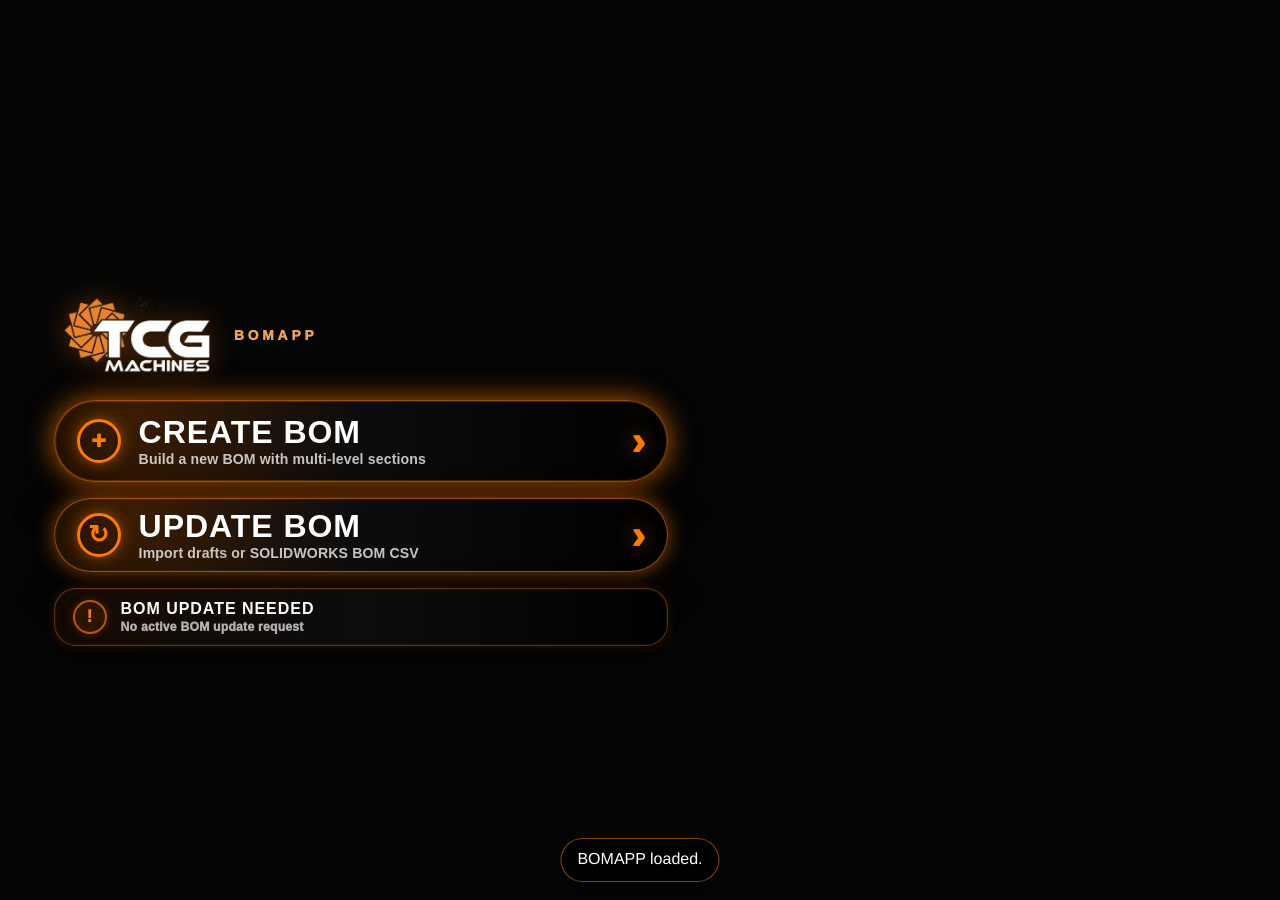
<file: index.html>
<!doctype html>
<html lang="en">
<head>
<meta charset="utf-8">
<meta name="viewport" content="width=device-width, initial-scale=1, viewport-fit=cover">
<meta name="theme-color" content="#050505">
<meta name="apple-mobile-web-app-capable" content="yes">
<meta name="apple-mobile-web-app-title" content="BOMAPP">
<link rel="manifest" href="manifest.json">
<link rel="icon" href="bomapp-icon.png">
<link rel="apple-touch-icon" href="apple-touch-icon.png">
<title>TCG BOM Bitchslap APP</title>
<meta name="description" content="TCG Machines BOM builder for MRPeasy, Odoo, SOLIDWORKS import, and internal app alerts.">

<style id="bomapp-inline-styles">
:root{
  --orange:#ff7a00;
  --orange2:#ffb15d;
  --line:rgba(255,122,0,.55);
  --panel:rgba(8,8,10,.76);
  --panel2:rgba(18,18,22,.86);
  --text:#fff;
  --muted:rgba(255,255,255,.72);
  --soft:rgba(255,255,255,.45);
  --green:#73d36a;
  --red:#ff5b5b;
  --purple:#a65cff;
  --steel:#6c7b8a;
  --shadow:0 20px 60px rgba(0,0,0,.52), inset 0 0 0 1px rgba(255,255,255,.04);
  --radius:24px;
}
*{box-sizing:border-box}
html{background:#050505;scroll-behavior:smooth}
body{
  margin:0;
  min-height:100svh;
  color:var(--text);
  font-family:Inter,ui-sans-serif,system-ui,-apple-system,BlinkMacSystemFont,"Segoe UI",Arial,sans-serif;
  background:#050505;
  overflow-x:hidden;
}
.bg-art{
  position:fixed;
  inset:0;
  z-index:-3;
  background:
    linear-gradient(180deg,rgba(0,0,0,.20),rgba(0,0,0,.82)),
    url("bomapp-bg-mobile.jpg") center top/cover no-repeat;
  opacity:.95;
  filter:saturate(1.1) contrast(1.05);
}
body::after{
  content:"";
  position:fixed;
  inset:0;
  z-index:-2;
  background:
    radial-gradient(circle at 30% 4%, rgba(255,122,0,.20), transparent 32%),
    linear-gradient(180deg,rgba(0,0,0,.20),rgba(0,0,0,.88) 78%);
}
a{color:inherit;text-decoration:none}
button,input,select,textarea{font:inherit}
button{
  border:0;
  min-height:46px;
  padding:10px 16px;
  border-radius:999px;
  background:linear-gradient(180deg,#ffca7a,#ff7a00 58%,#b34900);
  color:#080808;
  font-weight:950;
  letter-spacing:.02em;
  cursor:pointer;
  box-shadow:0 10px 20px rgba(0,0,0,.38),0 0 18px rgba(255,122,0,.32),inset 0 1px 0 rgba(255,255,255,.35);
  touch-action:manipulation;
}
button:active{transform:translateY(2px)}
button.ghost{background:rgba(0,0,0,.38);color:#fff;border:1px solid rgba(255,122,0,.45);box-shadow:none}
button.small{min-height:36px;padding:7px 12px;font-size:.82rem;box-shadow:none}
button.steel{background:linear-gradient(180deg,#9faebd,#5d6874);color:#fff}
button.green{background:linear-gradient(180deg,#b8f29e,#65d66c 65%,#39a142);color:#041009}
button.red{background:linear-gradient(180deg,#ff8b8b,#ff4d4d 65%,#ad1d1d);color:#fff}
button.purple{background:linear-gradient(180deg,#d7b5ff,#a65cff 65%,#6a25bf);color:#fff}
button.orange{background:linear-gradient(180deg,#ffd08e,#ff7a00 62%,#b34900);color:#080808}
.topbar{
  position:sticky;
  top:0;
  z-index:80;
  display:grid;
  grid-template-columns:auto 1fr auto;
  align-items:center;
  gap:12px;
  padding:calc(10px + env(safe-area-inset-top,0px)) clamp(12px,3vw,22px) 10px;
  border-bottom:1px solid rgba(255,122,0,.45);
  background:rgba(0,0,0,.82);
  backdrop-filter:blur(14px);
  box-shadow:0 12px 26px rgba(0,0,0,.38);
}
.return-link{min-height:38px;display:inline-flex;align-items:center;padding:0 12px;border-radius:999px;background:rgba(255,122,0,.12);border:1px solid rgba(255,122,0,.42);color:#ffb15d;font-weight:950;white-space:nowrap}
.brand-mini{display:flex;align-items:center;justify-content:center;gap:9px;min-width:0;font-weight:950;text-transform:uppercase;letter-spacing:.05em;color:#fff;text-align:center}
.brand-mini img{height:34px;width:auto;filter:drop-shadow(0 0 10px rgba(255,122,0,.32))}
.brand-mini span{white-space:nowrap;overflow:hidden;text-overflow:ellipsis}
.app-shell{width:min(1220px,100%);margin:0 auto;padding:clamp(14px,3vw,28px) clamp(14px,4vw,28px) calc(92px + env(safe-area-inset-bottom,0px))}
.page{display:none}.page.active{display:block}.muted{color:var(--muted)}
.eyebrow{margin:0 0 7px;color:#ffb15d;text-transform:uppercase;letter-spacing:.24em;font-size:.8rem;font-weight:950}
.hero-panel{display:grid;grid-template-columns:minmax(0,1.05fr) minmax(280px,.75fr);gap:18px;align-items:stretch;margin-bottom:18px}
.hero-copy,.hero-art-card,.panel,.bom-card,.section-card,.empty-state{
  background:linear-gradient(145deg,rgba(0,0,0,.70),rgba(18,18,24,.70));
  border:1px solid rgba(255,122,0,.42);
  border-radius:var(--radius);
  box-shadow:var(--shadow);
  backdrop-filter:blur(12px);
}
.hero-copy{padding:clamp(18px,4vw,34px)}
.hero-copy h1{margin:0;font-family:Impact,Haettenschweiler,"Arial Black",sans-serif;font-size:clamp(3.1rem,11vw,6.7rem);line-height:.83;letter-spacing:.035em;text-transform:uppercase;background:linear-gradient(180deg,#fff,#9a9a9a 55%,#fff);-webkit-background-clip:text;background-clip:text;color:transparent;filter:drop-shadow(0 8px 18px #000)}
.hero-copy h1 span{color:var(--orange);background:linear-gradient(180deg,#ffd08e,#ff7a00 55%,#c94d00);-webkit-background-clip:text;background-clip:text}
.hero-subtitle{font-size:clamp(1rem,2.2vw,1.22rem);color:var(--muted);max-width:760px;line-height:1.55}
.dashboard-actions{display:flex;flex-wrap:wrap;gap:12px;margin-top:18px}
.mega-btn{min-width:min(100%,240px);min-height:64px;font-size:1.12rem}
.hero-art-card{padding:12px;display:grid;place-items:center;overflow:hidden}
.hero-art-card img{width:100%;max-height:420px;object-fit:contain;border-radius:20px;filter:drop-shadow(0 0 20px rgba(255,122,0,.32))}
.status-row{display:flex;flex-wrap:wrap;gap:10px;margin-top:18px}
.status-pill{display:inline-flex;gap:5px;align-items:center;padding:8px 12px;border-radius:999px;background:rgba(0,0,0,.44);border:1px solid rgba(255,122,0,.28);color:#fff;font-weight:800}
.status-pill.warn{border-color:rgba(255,91,91,.55)}
.dashboard-grid{display:grid;grid-template-columns:repeat(3,minmax(0,1fr));gap:14px}
.panel{padding:18px}.panel h2{margin:0 0 10px;color:var(--orange);text-transform:uppercase;letter-spacing:.05em}.panel p,.panel li{color:var(--muted);line-height:1.5}
.page-title{display:flex;justify-content:space-between;gap:16px;align-items:flex-start;margin-bottom:16px}
.page-title h1{font-size:clamp(2rem,7vw,4rem);margin:0;text-transform:uppercase}
.page-title p{color:var(--muted);max-width:850px}
.field-grid{display:grid;grid-template-columns:repeat(4,minmax(0,1fr));gap:12px}
label{display:grid;gap:6px;color:#fff;font-weight:850;font-size:.85rem}
input,select,textarea{
  width:100%;
  border:0;
  border-radius:13px;
  padding:12px;
  background:rgba(0,0,0,.55);
  color:#fff;
  box-shadow:inset 0 0 0 1px rgba(255,255,255,.14);
  outline:none;
}
input:focus,select:focus,textarea:focus{box-shadow:inset 0 0 0 2px rgba(255,122,0,.78),0 0 18px rgba(255,122,0,.22)}
textarea{min-height:90px;resize:vertical}
.button-row{display:flex;flex-wrap:wrap;gap:10px;margin-top:14px}.hidden-file{display:none}
.workspace-toolbar{display:flex;flex-wrap:wrap;gap:10px;margin:16px 0}
.bom-workspace{display:grid;gap:16px}.empty-state{text-align:center;padding:36px}
.bom-card{overflow:hidden}
.bom-header{padding:18px;border-bottom:1px solid rgba(255,122,0,.28);display:grid;gap:12px;background:linear-gradient(90deg,rgba(255,122,0,.12),rgba(0,0,0,.20))}
.bom-title-row{display:flex;align-items:center;justify-content:space-between;gap:12px}
.bom-title-row h2{margin:0;color:#fff}
.bom-type-pill{display:inline-flex;padding:6px 10px;border-radius:999px;background:rgba(255,122,0,.14);color:#ffb15d;font-weight:950}
.bom-fields{display:grid;grid-template-columns:repeat(5,minmax(0,1fr));gap:10px}
.bom-body{padding:16px;display:grid;gap:14px}
.section-card{padding:14px;background:rgba(0,0,0,.42)}
.section-head{display:flex;align-items:center;justify-content:space-between;gap:10px;margin-bottom:12px}
.section-head-left{display:flex;flex-wrap:wrap;align-items:center;gap:8px}
.section-title-input{min-width:220px;font-weight:900}
.section-category-select{width:180px}
.part-table{display:grid;gap:8px}
.part-row{display:grid;grid-template-columns:1fr 1.4fr .45fr .75fr 1fr 40px;gap:8px;align-items:end;background:rgba(0,0,0,.30);padding:9px;border-radius:14px}
.part-row label{font-size:.68rem;text-transform:uppercase;letter-spacing:.08em;color:rgba(255,255,255,.62)}
.icon-remove{min-height:38px;width:38px;border-radius:50%;padding:0;background:rgba(255,255,255,.09);color:#fff;box-shadow:none}
.subsections{display:grid;gap:10px;margin-top:12px;padding-left:14px;border-left:2px solid rgba(255,122,0,.25)}
.validation-list{margin:0;padding-left:20px}.validation-list li{margin:6px 0}
.draft-list,.alert-list,.inventory-results{display:grid;gap:10px;max-height:520px;overflow:auto}
.draft-card,.alert-card,.inventory-card{padding:12px;border-radius:16px;background:rgba(0,0,0,.38);border:1px solid rgba(255,255,255,.10)}
.alert-card.urgent{border-color:rgba(255,91,91,.75);box-shadow:0 0 16px rgba(255,91,91,.18)}
.alert-card.required{border-color:rgba(255,122,0,.75)}
.tiny-note{font-size:.82rem;color:rgba(255,255,255,.62)}
.toast{position:fixed;left:50%;bottom:18px;transform:translateX(-50%) translateY(12px);opacity:0;pointer-events:none;z-index:999;padding:12px 16px;border-radius:999px;background:rgba(0,0,0,.90);border:1px solid rgba(255,122,0,.54);color:#fff;box-shadow:0 12px 30px rgba(0,0,0,.50);transition:.22s}
.toast.show{opacity:1;transform:translateX(-50%) translateY(0)}
@media(max-width:980px){.hero-panel,.dashboard-grid{grid-template-columns:1fr}.field-grid,.bom-fields{grid-template-columns:1fr 1fr}.part-row{grid-template-columns:1fr 1fr .6fr}.part-row label:nth-child(4),.part-row label:nth-child(5){grid-column:span 1}.icon-remove{justify-self:end}}
@media(max-width:620px){.topbar{grid-template-columns:1fr auto}.return-link{display:none}.brand-mini{justify-content:flex-start}.brand-mini span{font-size:.75rem}.field-grid,.bom-fields,.part-row{grid-template-columns:1fr}.page-title{display:grid}.mega-btn{width:100%}.workspace-toolbar button{width:100%}.section-head{display:grid}.section-category-select,.section-title-input{width:100%;min-width:0}.hero-copy h1{font-size:3.25rem}.app-shell{padding-left:12px;padding-right:12px}}
@media(orientation:landscape) and (max-height:560px){.bg-art{background-image:linear-gradient(180deg,rgba(0,0,0,.30),rgba(0,0,0,.88)),url("bomapp-bg-desktop.jpg")}.hero-panel{grid-template-columns:1.2fr .8fr}.hero-copy h1{font-size:3rem}.hero-art-card img{max-height:260px}.dashboard-grid{grid-template-columns:repeat(3,1fr)}}
@media print{.topbar,.workspace-toolbar,.button-row,.toast{display:none!important}body{background:#fff;color:#111}.bg-art,body::after{display:none}.panel,.bom-card,.section-card{box-shadow:none;border:1px solid #aaa;background:#fff;color:#111}input,select,textarea{background:#fff;color:#111;border:1px solid #aaa}}

/* v02 responsive dashboard polish: use the app thumbnail as the background art */
.bg-art{
  opacity:1!important;
  filter:none!important;
  background:#050505!important;
}
.bg-art::before{
  content:"";
  position:absolute;
  inset:0;
  background:url("bomapp-thumbnail.png") center calc(74px + env(safe-area-inset-top,0px)) / min(86vw, 720px) auto no-repeat;
  opacity:.48;
  filter:saturate(1.12) contrast(1.08) drop-shadow(0 0 30px rgba(255,122,0,.28));
}
.bg-art::after{
  content:"";
  position:absolute;
  inset:0;
  background:
    radial-gradient(circle at 50% 26%, rgba(255,122,0,.16), transparent 40%),
    linear-gradient(to bottom, rgba(0,0,0,.10), rgba(0,0,0,.48) 42%, rgba(0,0,0,.92) 100%);
}
body::after{
  background:
    radial-gradient(circle at 50% 5%, rgba(255,122,0,.14), transparent 38%),
    linear-gradient(180deg,rgba(0,0,0,.14),rgba(0,0,0,.86) 82%)!important;
}

/* Dashboard now uses the thumbnail as background, so avoid duplicate large art card */
#page-dashboard .hero-panel{
  min-height:calc(100svh - 112px);
  display:flex;
  align-items:center;
  justify-content:flex-start;
  margin-bottom:18px;
}
#page-dashboard .hero-copy{
  width:min(760px, 100%);
  background:linear-gradient(145deg,rgba(0,0,0,.72),rgba(18,18,24,.62));
}
#page-dashboard .hero-art-card{
  display:none!important;
}
#page-dashboard .dashboard-grid{
  margin-top:18px;
}
.hero-copy,.panel,.bom-card,.section-card,.empty-state{
  -webkit-backdrop-filter:blur(12px);
  backdrop-filter:blur(12px);
}
.dashboard-actions .mega-btn{
  min-width:min(100%,260px);
}
button,.mega-btn,.panel,.bom-card,.section-card,.hero-copy{
  transition:transform .18s ease, box-shadow .18s ease, filter .18s ease;
}
button:hover{filter:brightness(1.05)}
button:active{transform:translateY(1px) scale(.99)}

/* Desktop / large landscape: thumbnail sits to the right, controls sit left */
@media (min-width:980px) and (orientation:landscape){
  .bg-art::before{
    background-size:min(44vw, 680px) auto;
    background-position:right 5vw center;
    opacity:.58;
  }
  .bg-art::after{
    background:
      linear-gradient(to right, rgba(0,0,0,.08) 0%, rgba(0,0,0,.20) 38%, rgba(0,0,0,.74) 75%, rgba(0,0,0,.90) 100%),
      linear-gradient(to bottom, rgba(0,0,0,.10), rgba(0,0,0,.84));
  }
  #page-dashboard .hero-copy{
    max-width:690px;
  }
  #page-dashboard .hero-panel{
    justify-content:flex-start;
    align-items:center;
    padding-right:44vw;
  }
}

/* Tablets: centered art, centered controls */
@media (min-width:621px) and (max-width:979px){
  .bg-art::before{
    background-size:min(72vw, 680px) auto;
    background-position:center calc(80px + env(safe-area-inset-top,0px));
    opacity:.45;
  }
  #page-dashboard .hero-panel{
    min-height:auto;
    padding-top:min(54vw, 500px);
    align-items:flex-start;
  }
  #page-dashboard .hero-copy{
    margin:0 auto;
  }
}

/* Phones portrait: thumbnail top, controls directly below it */
@media (max-width:620px) and (orientation:portrait){
  .bg-art::before{
    background-size:min(94vw, 520px) auto;
    background-position:center calc(66px + env(safe-area-inset-top,0px));
    opacity:.52;
  }
  #page-dashboard .hero-panel{
    min-height:auto;
    padding-top:min(96vw, 520px);
    align-items:flex-start;
  }
  #page-dashboard .hero-copy{
    width:100%;
    padding:16px;
    border-radius:20px;
  }
  #page-dashboard .hero-copy h1{
    font-size:clamp(2.45rem, 15vw, 3.35rem);
  }
  #page-dashboard .hero-subtitle{
    font-size:.95rem;
  }
  #page-dashboard .status-row{
    display:grid;
    grid-template-columns:1fr;
  }
}

/* Phones/tablets landscape: thumbnail right, dashboard left, no weird cropping */
@media (orientation:landscape) and (max-height:620px){
  .app-shell{
    padding-top:10px;
  }
  .bg-art::before{
    background-size:auto min(88svh, 620px);
    background-position:right 3vw center;
    opacity:.62;
  }
  .bg-art::after{
    background:
      linear-gradient(to right, rgba(0,0,0,.10), rgba(0,0,0,.38) 46%, rgba(0,0,0,.78) 100%),
      linear-gradient(to bottom, rgba(0,0,0,.12), rgba(0,0,0,.82));
  }
  #page-dashboard .hero-panel{
    min-height:calc(100svh - 76px);
    padding-top:0;
    padding-right:44vw;
    justify-content:flex-start;
    align-items:center;
    margin-bottom:10px;
  }
  #page-dashboard .hero-copy{
    max-width:min(56vw, 620px);
    padding:14px;
    border-radius:18px;
  }
  #page-dashboard .hero-copy h1{
    font-size:clamp(2.2rem, 6vw, 3.2rem);
  }
  #page-dashboard .hero-subtitle{
    font-size:.86rem;
    line-height:1.35;
  }
  #page-dashboard .dashboard-actions{
    margin-top:10px;
  }
  #page-dashboard .mega-btn{
    min-height:48px;
    min-width:200px;
  }
  #page-dashboard .status-row{
    margin-top:10px;
  }
  #page-dashboard .dashboard-grid{
    grid-template-columns:repeat(3,minmax(0,1fr));
    gap:10px;
  }
  #page-dashboard .panel{
    padding:12px;
  }
  #page-dashboard .panel p,
  #page-dashboard .panel li{
    font-size:.82rem;
  }
}

/* Very narrow / weird aspect ratios */
@media (max-width:380px){
  .brand-mini span{font-size:.68rem}
  #page-dashboard .hero-copy h1{font-size:2.35rem}
  .dashboard-actions .mega-btn{min-height:56px}
}
@media (min-aspect-ratio: 2/1){
  .bg-art::before{
    background-size:auto 82svh;
    background-position:right 4vw center;
  }
  #page-dashboard .hero-panel{
    padding-right:42vw;
  }
}
@media (prefers-reduced-motion:reduce){
  *{animation:none!important;transition:none!important;scroll-behavior:auto!important}
}

/* v03 SOP WIZARD-style dashboard rebrand */
body.dashboard-mode{
  height:100svh;
  min-height:100svh;
  overflow:hidden;
  background:#050505;
}
body.dashboard-mode .topbar{
  display:none;
}
body.dashboard-mode .app-shell{
  width:100%;
  max-width:none;
  min-height:100svh;
  padding:0;
}
body.dashboard-mode .page.active{
  min-height:100svh;
}
body.dashboard-mode .bg-art{
  background:#000!important;
  opacity:1!important;
}
body.dashboard-mode .bg-art::before{
  content:"";
  position:absolute;
  inset:0;
  background:url("bomapp-thumbnail.png") center 10% / min(92vw, 840px) auto no-repeat;
  opacity:.86;
  filter:saturate(1.10) contrast(1.06) drop-shadow(0 0 34px rgba(255,122,0,.30));
}
body.dashboard-mode .bg-art::after{
  content:"";
  position:absolute;
  inset:0;
  background:
    radial-gradient(circle at 50% 30%, rgba(0,0,0,0) 0 32%, rgba(0,0,0,.30) 62%, rgba(0,0,0,.78) 100%),
    linear-gradient(to bottom, rgba(0,0,0,.24), rgba(0,0,0,.08) 36%, rgba(0,0,0,.50) 67%, rgba(0,0,0,.93));
}
body.dashboard-mode::after{
  display:none;
}

/* Dashboard stage */
body.dashboard-mode #page-dashboard{
  height:100svh;
  max-height:100svh;
  overflow:hidden;
  display:grid;
  grid-template-rows:1fr;
}
body.dashboard-mode #page-dashboard .hero-panel{
  height:100svh;
  min-height:100svh;
  margin:0;
  padding:
    calc(18px + env(safe-area-inset-top,0px))
    max(18px, env(safe-area-inset-right,0px))
    calc(28px + env(safe-area-inset-bottom,0px))
    max(18px, env(safe-area-inset-left,0px));
  display:flex;
  justify-content:center;
  align-items:flex-end;
}
body.dashboard-mode #page-dashboard .hero-copy{
  width:min(92vw, 720px);
  padding:0;
  background:transparent;
  border:0;
  box-shadow:none;
  backdrop-filter:none;
  text-align:center;
}
.dashboard-brand-lockup{
  display:grid;
  justify-items:center;
  text-align:center;
  gap:5px;
  margin-bottom:clamp(12px,2svh,18px);
  text-shadow:0 5px 20px rgba(0,0,0,.9);
}
.dashboard-brand-lockup img{
  width:clamp(84px,18vw,142px);
  height:auto;
  filter:drop-shadow(0 0 14px rgba(255,122,0,.34));
}
.dashboard-brand-lockup .eyebrow{
  margin:0;
  color:var(--orange2);
  letter-spacing:.34em;
  font-weight:950;
}
body.dashboard-mode .dashboard-brand-lockup h1{
  margin:0;
  font-family:Impact,Haettenschweiler,"Arial Black",sans-serif;
  line-height:.82;
  letter-spacing:.045em;
  text-transform:uppercase;
  font-size:clamp(2.65rem,10vw,5.65rem);
  background:linear-gradient(180deg,#fff 6%,#e6e6e6 42%,#8d8d8d 63%,#fff 94%);
  -webkit-background-clip:text;
  background-clip:text;
  color:transparent;
  filter:drop-shadow(0 8px 22px rgba(0,0,0,.92));
}
body.dashboard-mode .dashboard-brand-lockup h1 span{
  background:linear-gradient(180deg,#ffd39a 0%,#ff7a00 48%,#b44700 82%,#ffb15d 100%);
  -webkit-background-clip:text;
  background-clip:text;
  color:transparent;
}
.dashboard-subtitle{
  margin:2px 0 0;
  color:var(--orange);
  font-weight:950;
  letter-spacing:.38em;
  text-transform:uppercase;
  font-size:clamp(.70rem,2vw,1.05rem);
}
.kaizen-line{
  margin:4px 0 0;
  color:#ffb15d;
  font-family:"Bradley Hand","Segoe Script","Brush Script MT",cursive;
  font-style:italic;
  font-size:clamp(1rem,3vw,1.42rem);
  text-shadow:0 0 16px rgba(255,122,0,.35),0 3px 12px #000;
}
body.dashboard-mode #page-dashboard .hero-subtitle{
  display:none;
}
body.dashboard-mode #page-dashboard .dashboard-actions{
  width:min(92vw, 720px);
  margin:0 auto;
  display:grid;
  gap:12px;
}
body.dashboard-mode #page-dashboard .mega-btn{
  width:100%;
  min-height:clamp(62px,8.4svh,84px);
  border-radius:999px;
  display:flex;
  align-items:center;
  justify-content:center;
  font-size:clamp(1.25rem,4.4vw,2.05rem);
  text-transform:none;
  color:#fff;
  text-shadow:0 4px 18px #000;
  background:
    radial-gradient(circle at 14% 20%, rgba(255,122,0,.28), transparent 44%),
    linear-gradient(90deg, rgba(0,0,0,.76), rgba(16,16,18,.92), rgba(0,0,0,.76));
  box-shadow:
    0 0 22px rgba(255,122,0,.68),
    0 16px 42px rgba(0,0,0,.66),
    inset 0 0 0 1px rgba(255,122,0,.48),
    inset 0 0 28px rgba(255,122,0,.16);
  border:1px solid rgba(255,122,0,.40);
}
body.dashboard-mode #page-dashboard .mega-btn::before{
  display:inline-grid;
  place-items:center;
  margin-right:14px;
  width:clamp(34px,6.2vw,52px);
  height:clamp(34px,6.2vw,52px);
  border-radius:50%;
  border:3px solid var(--orange);
  color:var(--orange);
  font-size:.95em;
  line-height:1;
  box-shadow:0 0 16px rgba(255,122,0,.55);
}
body.dashboard-mode #page-dashboard .mega-btn.orange::before{
  content:"+";
}
body.dashboard-mode #page-dashboard .mega-btn.steel::before{
  content:"↻";
}
body.dashboard-mode #page-dashboard .mega-btn:hover{
  transform:translateY(-2px);
  filter:brightness(1.08);
}
body.dashboard-mode #page-dashboard .status-row{
  width:min(92vw,720px);
  margin:14px auto 0;
  display:grid;
  grid-template-columns:repeat(3,minmax(0,1fr));
  gap:8px;
}
body.dashboard-mode #page-dashboard .status-pill{
  justify-content:center;
  min-height:34px;
  font-size:.78rem;
  background:rgba(0,0,0,.46);
  border-color:rgba(255,122,0,.34);
}
body.dashboard-mode #page-dashboard .dashboard-grid{
  display:none;
}

/* Dashboard portrait placement: keep the character art visible and buttons in the lower sweet spot */
@media (orientation:portrait){
  body.dashboard-mode .bg-art::before{
    background-size:min(104vw, 720px) auto;
    background-position:center calc(12px + env(safe-area-inset-top,0px));
  }
  body.dashboard-mode #page-dashboard .hero-panel{
    align-items:flex-end;
    padding-bottom:calc(24px + env(safe-area-inset-bottom,0px));
  }
  body.dashboard-mode #page-dashboard .hero-copy{
    transform:translateY(0);
  }
}
@media (orientation:portrait) and (max-height:760px){
  .dashboard-brand-lockup img{
    width:78px;
  }
  body.dashboard-mode .dashboard-brand-lockup h1{
    font-size:2.55rem;
  }
  .dashboard-subtitle{font-size:.62rem}
  .kaizen-line{font-size:.92rem}
  body.dashboard-mode #page-dashboard .dashboard-actions{gap:9px}
  body.dashboard-mode #page-dashboard .mega-btn{
    min-height:56px;
    font-size:1.18rem;
  }
  body.dashboard-mode #page-dashboard .status-row{
    display:none;
  }
}
@media (orientation:portrait) and (min-height:880px){
  body.dashboard-mode .bg-art::before{
    background-size:min(104vw, 790px) auto;
    background-position:center calc(18px + env(safe-area-inset-top,0px));
  }
  body.dashboard-mode #page-dashboard .hero-panel{
    padding-bottom:calc(42px + env(safe-area-inset-bottom,0px));
  }
}

/* Landscape: SOP Wizard style split view, art left, controls right */
@media (orientation:landscape){
  body.dashboard-mode .bg-art::before{
    background-size:auto min(94svh, 760px);
    background-position:left 4vw center;
    opacity:.86;
  }
  body.dashboard-mode .bg-art::after{
    background:
      linear-gradient(to right, rgba(0,0,0,.04) 0%, rgba(0,0,0,.08) 38%, rgba(0,0,0,.54) 62%, rgba(0,0,0,.92) 100%),
      linear-gradient(to bottom, rgba(0,0,0,.08), rgba(0,0,0,.78));
  }
  body.dashboard-mode #page-dashboard .hero-panel{
    align-items:center;
    justify-content:flex-end;
    padding:
      max(10px, env(safe-area-inset-top,0px))
      max(20px, env(safe-area-inset-right,0px))
      max(10px, env(safe-area-inset-bottom,0px))
      max(20px, env(safe-area-inset-left,0px));
  }
  body.dashboard-mode #page-dashboard .hero-copy{
    width:min(48vw, 610px);
  }
  .dashboard-brand-lockup{
    margin-bottom:10px;
  }
  .dashboard-brand-lockup img{
    width:clamp(64px,9vw,100px);
  }
  body.dashboard-mode .dashboard-brand-lockup h1{
    font-size:clamp(2.2rem,5.2vw,4.2rem);
  }
  .dashboard-subtitle{font-size:clamp(.58rem,1.2vw,.86rem)}
  .kaizen-line{font-size:clamp(.86rem,2vw,1.18rem)}
  body.dashboard-mode #page-dashboard .mega-btn{
    min-height:clamp(50px,14svh,72px);
    font-size:clamp(1.02rem,2.6vw,1.55rem);
  }
  body.dashboard-mode #page-dashboard .status-row{
    grid-template-columns:1fr;
    gap:6px;
    margin-top:10px;
  }
}

/* Very short landscape phones */
@media (orientation:landscape) and (max-height:420px){
  body.dashboard-mode .bg-art::before{
    background-size:auto min(90svh, 520px);
    background-position:left 2vw center;
  }
  body.dashboard-mode #page-dashboard .hero-copy{
    width:min(50vw, 520px);
  }
  .dashboard-brand-lockup{
    gap:2px;
    margin-bottom:7px;
  }
  .dashboard-brand-lockup img{display:none}
  body.dashboard-mode .dashboard-brand-lockup h1{
    font-size:clamp(1.85rem,4.6vw,2.75rem);
  }
  .kaizen-line{display:none}
  body.dashboard-mode #page-dashboard .dashboard-actions{
    gap:7px;
  }
  body.dashboard-mode #page-dashboard .mega-btn{
    min-height:44px;
    font-size:.98rem;
  }
  body.dashboard-mode #page-dashboard .mega-btn::before{
    width:28px;
    height:28px;
    font-size:.85rem;
    border-width:2px;
  }
  body.dashboard-mode #page-dashboard .status-row{
    display:none;
  }
}

/* Make non-dashboard pages keep normal scrolling and clean responsive data-entry UX */
body:not(.dashboard-mode){
  overflow-x:hidden;
}
body:not(.dashboard-mode) .bg-art::before{
  background-size:min(52vw, 620px) auto;
  background-position:right 2vw top 86px;
  opacity:.18;
}
body:not(.dashboard-mode) .bg-art::after{
  background:linear-gradient(180deg,rgba(0,0,0,.38),rgba(0,0,0,.90));
}

/* v04 FONT STYLING ONLY — modern / cleaner / more premium */
body.font-v4{
  font-family:
    "SF Pro Display",
    "Aptos Display",
    "Inter",
    "Segoe UI Variable Display",
    "Segoe UI",
    Roboto,
    Arial,
    sans-serif;
  font-feature-settings:"kern" 1, "liga" 1;
  -webkit-font-smoothing:antialiased;
  text-rendering:geometricPrecision;
}

/* Replace the old chunky Impact look with a modern industrial display style */
body.font-v4 .dashboard-brand-lockup h1,
body.font-v4 .hero-copy h1,
body.font-v4 .page-title h1{
  font-family:
    "Arial Black",
    "Aptos Display",
    "SF Pro Display",
    "Segoe UI Variable Display",
    "Segoe UI",
    sans-serif!important;
  font-weight:950!important;
  letter-spacing:-0.045em!important;
  line-height:.86!important;
  text-transform:uppercase;
}

/* Dashboard title: sleeker, tighter, less goofy */
body.font-v4.dashboard-mode .dashboard-brand-lockup h1{
  font-size:clamp(2.35rem, 8.8vw, 5.2rem)!important;
  background:linear-gradient(180deg,#ffffff 0%,#d9d9d9 44%,#787878 62%,#ffffff 100%)!important;
  -webkit-background-clip:text!important;
  background-clip:text!important;
  color:transparent!important;
  filter:drop-shadow(0 8px 22px rgba(0,0,0,.92));
}
body.font-v4.dashboard-mode .dashboard-brand-lockup h1 span{
  font-weight:950!important;
  letter-spacing:-0.055em!important;
  background:linear-gradient(180deg,#ffd6a2 0%,#ff8a19 42%,#a83d00 76%,#ffb15d 100%)!important;
  -webkit-background-clip:text!important;
  background-clip:text!important;
  color:transparent!important;
}

/* Make supporting typography feel like the SOP Wizard / TEAMAPP family */
body.font-v4 .eyebrow,
body.font-v4 .dashboard-subtitle,
body.font-v4 .brand-mini span,
body.font-v4 .status-pill,
body.font-v4 label,
body.font-v4 .bom-type-pill{
  font-family:
    "SF Pro Text",
    "Aptos",
    "Inter",
    "Segoe UI",
    Arial,
    sans-serif!important;
  font-weight:900!important;
  letter-spacing:.16em!important;
}

body.font-v4 .dashboard-subtitle{
  letter-spacing:.42em!important;
  font-size:clamp(.62rem, 1.55vw, .95rem)!important;
}
body.font-v4 .eyebrow{
  letter-spacing:.28em!important;
}
body.font-v4 .kaizen-line{
  font-family:
    "SF Pro Display",
    "Aptos Display",
    "Inter",
    "Segoe UI",
    Arial,
    sans-serif!important;
  font-style:normal!important;
  font-weight:750!important;
  letter-spacing:.08em!important;
  text-transform:uppercase;
  font-size:clamp(.78rem, 1.75vw, 1.08rem)!important;
  color:#ffb15d!important;
}

/* Button typography: clean, bold, app-like */
body.font-v4 button,
body.font-v4 .mega-btn{
  font-family:
    "SF Pro Display",
    "Aptos Display",
    "Inter",
    "Segoe UI",
    Arial,
    sans-serif!important;
  font-weight:950!important;
  letter-spacing:.015em!important;
}
body.font-v4.dashboard-mode #page-dashboard .mega-btn{
  font-size:clamp(1.08rem, 3.5vw, 1.68rem)!important;
  text-transform:uppercase!important;
  letter-spacing:.035em!important;
}
body.font-v4.dashboard-mode #page-dashboard .mega-btn::before{
  font-family:"Segoe UI", Arial, sans-serif!important;
  font-weight:900!important;
}

/* Panels/data-entry pages: modern headings and readable body text */
body.font-v4 .panel h2,
body.font-v4 .bom-title-row h2,
body.font-v4 .section-head input.section-title-input{
  font-family:
    "SF Pro Display",
    "Aptos Display",
    "Inter",
    "Segoe UI",
    Arial,
    sans-serif!important;
  font-weight:900!important;
  letter-spacing:-.015em!important;
}
body.font-v4 .panel p,
body.font-v4 .panel li,
body.font-v4 input,
body.font-v4 select,
body.font-v4 textarea{
  font-family:
    "SF Pro Text",
    "Aptos",
    "Inter",
    "Segoe UI",
    Arial,
    sans-serif!important;
}

/* Short landscape and phone adjustments */
@media (orientation:landscape) and (max-height:420px){
  body.font-v4.dashboard-mode .dashboard-brand-lockup h1{
    font-size:clamp(1.78rem,4.2vw,2.55rem)!important;
  }
  body.font-v4 .dashboard-subtitle{
    letter-spacing:.24em!important;
  }
}
@media (max-width:620px) and (orientation:portrait){
  body.font-v4.dashboard-mode .dashboard-brand-lockup h1{
    font-size:clamp(2.2rem, 12.6vw, 3.15rem)!important;
    letter-spacing:-.055em!important;
  }
  body.font-v4.dashboard-mode #page-dashboard .mega-btn{
    font-size:1.05rem!important;
  }
}

/* v05 clean dashboard rework based on redline:
   remove crossed-out lockup/panel, keep thumbnail background, two main buttons + BOM alert button */
body.clean-v5.dashboard-mode{
  height:100svh;
  min-height:100svh;
  overflow:hidden;
}
body.clean-v5.dashboard-mode .topbar{
  display:none!important;
}
body.clean-v5.dashboard-mode .app-shell{
  width:100%;
  max-width:none;
  min-height:100svh;
  padding:0!important;
}
body.clean-v5.dashboard-mode .page.active{
  min-height:100svh;
}
body.clean-v5.dashboard-mode .bg-art{
  background:#050505!important;
  opacity:1!important;
  filter:none!important;
}
body.clean-v5.dashboard-mode .bg-art::before{
  content:"";
  position:absolute;
  inset:0;
  background:url("bomapp-thumbnail.png") right 4vw center / min(58vw, 780px) auto no-repeat;
  opacity:.72;
  filter:saturate(1.08) contrast(1.06) drop-shadow(0 0 34px rgba(255,122,0,.28));
}
body.clean-v5.dashboard-mode .bg-art::after{
  content:"";
  position:absolute;
  inset:0;
  background:
    linear-gradient(to right, rgba(0,0,0,.06) 0%, rgba(0,0,0,.28) 38%, rgba(0,0,0,.62) 72%, rgba(0,0,0,.88) 100%),
    radial-gradient(circle at 78% 45%, rgba(255,122,0,.10), transparent 38%),
    linear-gradient(to bottom, rgba(0,0,0,.12), rgba(0,0,0,.86));
}
body.clean-v5.dashboard-mode::after{
  display:none!important;
}
.clean-dashboard-stage{
  height:100svh;
  min-height:100svh;
  overflow:hidden;
  display:flex;
  align-items:center;
  justify-content:flex-start;
  padding:
    calc(20px + env(safe-area-inset-top,0px))
    max(22px, env(safe-area-inset-right,0px))
    calc(22px + env(safe-area-inset-bottom,0px))
    max(22px, env(safe-area-inset-left,0px));
}
.clean-dashboard-content{
  width:min(48vw, 640px);
  min-width:420px;
  display:grid;
  gap:18px;
  margin-left:2vw;
  transform:translateY(2svh);
}
.clean-brand{
  display:flex;
  align-items:center;
  gap:14px;
  min-height:60px;
}
.clean-brand img{
  width:clamp(100px, 13vw, 168px);
  height:auto;
  filter:drop-shadow(0 0 14px rgba(255,122,0,.32));
}
.clean-brand span{
  color:var(--orange2);
  font-weight:950;
  letter-spacing:.28em;
  text-transform:uppercase;
  font-size:.86rem;
  opacity:.92;
}
.clean-dashboard-actions{
  display:grid;
  gap:16px;
}
.dash-action{
  width:100%;
  min-height:74px;
  border-radius:999px;
  display:grid;
  grid-template-columns:auto 1fr auto;
  align-items:center;
  gap:18px;
  padding:10px 22px;
  color:#fff!important;
  text-align:left;
  background:
    radial-gradient(circle at 13% 20%, rgba(255,122,0,.22), transparent 42%),
    linear-gradient(90deg, rgba(0,0,0,.84), rgba(14,14,16,.88), rgba(0,0,0,.78));
  border:1px solid rgba(255,122,0,.58);
  box-shadow:
    0 0 20px rgba(255,122,0,.54),
    0 18px 42px rgba(0,0,0,.62),
    inset 0 0 0 1px rgba(255,255,255,.04);
}
.dash-action.primary{
  min-height:82px;
  box-shadow:
    0 0 28px rgba(255,122,0,.72),
    0 18px 48px rgba(0,0,0,.65),
    inset 0 0 0 1px rgba(255,122,0,.22);
}
.dash-action:hover,
.dash-alert:hover{
  transform:translateY(-2px);
  filter:brightness(1.08);
}
.dash-icon{
  width:44px;
  height:44px;
  border-radius:50%;
  display:grid;
  place-items:center;
  color:var(--orange);
  border:3px solid var(--orange);
  font-size:1.55rem;
  line-height:1;
  font-weight:950;
  box-shadow:0 0 16px rgba(255,122,0,.52);
}
.dash-copy{
  display:grid;
  gap:3px;
}
.dash-copy strong{
  font-size:clamp(1.34rem, 2.5vw, 2.05rem);
  line-height:1;
  text-transform:uppercase;
  letter-spacing:.03em;
}
.dash-copy small{
  color:rgba(255,255,255,.76);
  font-size:clamp(.76rem, 1.1vw, .95rem);
  font-weight:650;
  letter-spacing:.01em;
}
.dash-chev{
  color:var(--orange);
  font-size:2.45rem;
  line-height:1;
  filter:drop-shadow(0 0 10px rgba(255,122,0,.55));
}
.dash-alert{
  width:100%;
  min-height:58px;
  border-radius:22px;
  display:grid;
  grid-template-columns:auto 1fr;
  align-items:center;
  gap:14px;
  padding:10px 18px;
  color:#fff!important;
  text-align:left;
  background:
    radial-gradient(circle at 8% 30%, rgba(255,67,67,.20), transparent 42%),
    linear-gradient(90deg, rgba(52,0,0,.78), rgba(15,15,16,.86), rgba(0,0,0,.78));
  border:1px solid rgba(255,91,91,.68);
  box-shadow:
    0 0 20px rgba(255,64,64,.28),
    0 12px 34px rgba(0,0,0,.58),
    inset 0 0 0 1px rgba(255,255,255,.04);
}
.dash-alert .alert-dot{
  width:34px;
  height:34px;
  border-radius:50%;
  display:grid;
  place-items:center;
  background:rgba(255,91,91,.16);
  border:2px solid #ff5b5b;
  color:#ff5b5b;
  font-weight:950;
  box-shadow:0 0 14px rgba(255,91,91,.42);
}
.dash-alert strong{
  display:block;
  font-size:1rem;
  text-transform:uppercase;
  letter-spacing:.06em;
}
.dash-alert small{
  display:block;
  margin-top:2px;
  color:rgba(255,255,255,.68);
  font-size:.76rem;
}

/* Hide old dashboard bits if any remain */
body.clean-v5.dashboard-mode .dashboard-brand-lockup,
body.clean-v5.dashboard-mode .hero-subtitle,
body.clean-v5.dashboard-mode .status-row,
body.clean-v5.dashboard-mode .dashboard-grid,
body.clean-v5.dashboard-mode .hero-art-card{
  display:none!important;
}

/* Tablet/portrait: art on top, buttons below, still clean */
@media (orientation:portrait){
  body.clean-v5.dashboard-mode .bg-art::before{
    background-size:min(105vw, 760px) auto;
    background-position:center calc(14px + env(safe-area-inset-top,0px));
    opacity:.82;
  }
  body.clean-v5.dashboard-mode .bg-art::after{
    background:
      radial-gradient(circle at 50% 30%, rgba(0,0,0,0) 0 30%, rgba(0,0,0,.22) 60%, rgba(0,0,0,.78) 100%),
      linear-gradient(to bottom, rgba(0,0,0,.10), rgba(0,0,0,.42) 48%, rgba(0,0,0,.94));
  }
  .clean-dashboard-stage{
    align-items:flex-end;
    justify-content:center;
    padding-bottom:calc(28px + env(safe-area-inset-bottom,0px));
  }
  .clean-dashboard-content{
    width:min(92vw, 620px);
    min-width:0;
    margin-left:0;
    transform:none;
    gap:12px;
  }
  .clean-brand{
    justify-content:center;
    min-height:44px;
  }
  .clean-brand img{
    width:clamp(86px, 24vw, 130px);
  }
  .clean-brand span{
    display:none;
  }
  .dash-action{
    min-height:64px;
    gap:13px;
    padding:9px 16px;
  }
  .dash-action.primary{
    min-height:70px;
  }
  .dash-icon{
    width:39px;
    height:39px;
    font-size:1.35rem;
  }
  .dash-copy strong{
    font-size:clamp(1.08rem, 5.3vw, 1.55rem);
  }
  .dash-copy small{
    font-size:.73rem;
  }
  .dash-chev{
    font-size:2rem;
  }
  .dash-alert{
    min-height:52px;
    border-radius:20px;
  }
}

/* Short phones: keep everything on one screen */
@media (orientation:portrait) and (max-height:760px){
  body.clean-v5.dashboard-mode .bg-art::before{
    background-size:min(96vw, 620px) auto;
    background-position:center calc(6px + env(safe-area-inset-top,0px));
  }
  .clean-dashboard-stage{
    padding-bottom:calc(16px + env(safe-area-inset-bottom,0px));
  }
  .clean-dashboard-content{
    gap:9px;
  }
  .clean-brand{display:none}
  .dash-action{
    min-height:58px;
  }
  .dash-action.primary{
    min-height:62px;
  }
  .dash-alert{
    min-height:48px;
  }
  .dash-alert small{
    display:none;
  }
}

/* Landscape: art right, buttons left */
@media (orientation:landscape){
  body.clean-v5.dashboard-mode .bg-art::before{
    background-size:auto min(90svh, 720px);
    background-position:right 4vw center;
    opacity:.78;
  }
  .clean-dashboard-stage{
    align-items:center;
    justify-content:flex-start;
    padding-left:max(28px, env(safe-area-inset-left,0px));
  }
  .clean-dashboard-content{
    width:min(48vw, 640px);
    min-width:380px;
  }
}
@media (orientation:landscape) and (max-height:430px){
  body.clean-v5.dashboard-mode .bg-art::before{
    background-size:auto min(86svh, 520px);
    background-position:right 2vw center;
  }
  .clean-dashboard-content{
    width:min(50vw, 540px);
    min-width:330px;
    gap:8px;
  }
  .clean-brand{
    display:none;
  }
  .dash-action{
    min-height:48px;
    padding:7px 14px;
  }
  .dash-action.primary{
    min-height:52px;
  }
  .dash-icon{
    width:32px;
    height:32px;
    font-size:1.1rem;
    border-width:2px;
  }
  .dash-copy strong{
    font-size:1rem;
  }
  .dash-copy small{
    font-size:.62rem;
  }
  .dash-alert{
    min-height:42px;
    border-radius:18px;
  }
  .dash-alert small{
    display:none;
  }
}

/* Ensure non-dashboard pages remain normal */
body:not(.dashboard-mode) .clean-dashboard-stage{
  display:none;
}

/* v07 hard fix: GitHub-safe background + neutral alert button unless update is pending */
body.clean-v5.dashboard-mode .bg-art::before{
  background-image:url("bomapp-thumbnail.png")!important;
  background-repeat:no-repeat!important;
}
.dash-alert{
  background:
    radial-gradient(circle at 8% 30%, rgba(255,122,0,.08), transparent 42%),
    linear-gradient(90deg, rgba(0,0,0,.78), rgba(15,15,16,.86), rgba(0,0,0,.78))!important;
  border:1px solid rgba(255,122,0,.38)!important;
  box-shadow:
    0 0 12px rgba(255,122,0,.14),
    0 12px 34px rgba(0,0,0,.50),
    inset 0 0 0 1px rgba(255,255,255,.04)!important;
}
.dash-alert .alert-dot{
  background:rgba(255,122,0,.10)!important;
  border-color:rgba(255,122,0,.68)!important;
  color:var(--orange)!important;
  box-shadow:0 0 10px rgba(255,122,0,.20)!important;
}
.dash-alert.has-alert{
  background:
    radial-gradient(circle at 8% 30%, rgba(255,67,67,.26), transparent 42%),
    linear-gradient(90deg, rgba(52,0,0,.82), rgba(15,15,16,.88), rgba(0,0,0,.78))!important;
  border-color:rgba(255,91,91,.78)!important;
  box-shadow:
    0 0 28px rgba(255,64,64,.55),
    0 12px 34px rgba(0,0,0,.58),
    inset 0 0 0 1px rgba(255,255,255,.06)!important;
}
.dash-alert.has-alert .alert-dot{
  background:rgba(255,91,91,.20)!important;
  border-color:#ff5b5b!important;
  color:#ff5b5b!important;
  box-shadow:0 0 18px rgba(255,91,91,.55)!important;
}

</style>
</head>
<body class="dashboard-mode font-v4 clean-v5">
<div class="bg-art" aria-hidden="true"></div>
<header class="topbar">
  <a class="return-link" href="index.html" data-nav="dashboard">BOMAPP</a>
  <div class="brand-mini">
    <img src="tcg-logo-transparent.png" alt="TCG Machines">
    <span>BOM BITCHSLAP APP</span>
  </div>
  <button class="ghost small" type="button" data-nav="dashboard">Dashboard</button>
</header>

<main class="app-shell">
  <section id="page-dashboard" class="page active">
    <section class="clean-dashboard-stage">
      <div class="clean-dashboard-content">
        <div class="clean-brand">
          <img src="tcg-logo-transparent.png" alt="TCG Machines">
          <span>BOMAPP</span>
        </div>

        <nav class="clean-dashboard-actions" aria-label="BOMAPP dashboard actions">
          <button class="dash-action primary" type="button" data-action="create-bom">
            <span class="dash-icon">+</span>
            <span class="dash-copy"><strong>Create BOM</strong><small>Build a new BOM with multi-level sections</small></span>
            <span class="dash-chev">›</span>
          </button>

          <button class="dash-action" type="button" data-nav="update">
            <span class="dash-icon">↻</span>
            <span class="dash-copy"><strong>Update BOM</strong><small>Import drafts or SOLIDWORKS BOM CSV</small></span>
            <span class="dash-chev">›</span>
          </button>

          <button id="bomUpdateAlertButton" class="dash-alert" type="button" data-nav="alerts">
            <span class="alert-dot">!</span>
            <span><strong>BOM Update Needed</strong><small>No active BOM update request</small></span>
          </button>
        </nav>
      </div>
    </section>
  </section>

  <section id="page-create" class="page">
    <section class="page-title">
      <div>
        <p class="eyebrow">Create / Edit BOM</p>
        <h1>Create BOM</h1>
        <p>Start with a BOM type, then add sections and part lines. Each full BOM can represent a parent assembly, subassembly, SSA, INASS, R&D assembly, or procedure.</p>
      </div>
      <button type="button" data-nav="dashboard" class="ghost">Back to Dashboard</button>
    </section>

    <section class="panel setup-panel">
      <div class="field-grid">
        <label>What type of BOM would you like to create?
          <select id="newBomType">
            <option value="MA">Main Assembly (MA)</option>
            <option value="SA">Sub Assembly (SA)</option>
            <option value="SSA">SSA Assembly (SSA)</option>
            <option value="INASS">INASS Assembly (INASS)</option>
            <option value="RNDASS">R&D Assembly (RNDASS)</option>
            <option value="PROCEDURAL">Procedural BOM</option>
          </select>
        </label>
        <label>BOM / Assembly Number
          <input id="newBomNumber" placeholder="e.g., SA075, MFG0390, MA-SBX">
        </label>
        <label>BOM / Assembly Name
          <input id="newBomName" placeholder="e.g., Lower Camera Assembly">
        </label>
        <label>Impact / SOP action required
          <select id="newBomImpact">
            <option value="none">No SOP audit required</option>
            <option value="required_sop">Required SOP</option>
            <option value="urgent_process_change">Urgent Process Change</option>
          </select>
        </label>
      </div>
      <div class="button-row">
        <button type="button" data-action="add-full-bom">Add This BOM</button>
        <button type="button" class="purple" data-action="import-solidworks">Import SOLIDWORKS BOM CSV</button>
        <input id="solidworksFile" class="hidden-file" type="file" accept=".csv,.txt,.tsv">
      </div>
    </section>

    <section class="workspace-toolbar panel">
      <button type="button" data-action="add-empty-bom">Add Another Full BOM Section</button>
      <button type="button" class="green" data-action="save-draft">Save Draft to Phone/Browser</button>
      <button type="button" data-action="download-json">Download Editable JSON Draft</button>
      <button type="button" class="purple" data-action="verify-bom">Verify BOM</button>
      <button type="button" class="steel" data-action="export-mrp">Export MRPeasy / MRP CSV Pack</button>
      <button type="button" class="steel" data-action="export-odoo">Export Odoo CSV Pack</button>
    </section>

    <section id="bomWorkspace" class="bom-workspace"></section>
    <section id="emptyWorkspace" class="empty-state panel">
      <h2>No BOM created yet</h2>
      <p>Pick a BOM type above and hit <strong>Add This BOM</strong>.</p>
    </section>
  </section>

  <section id="page-update" class="page">
    <section class="page-title">
      <div>
        <p class="eyebrow">Update / Import</p>
        <h1>UPDATE BOM</h1>
        <p>Load a saved draft, import an editable JSON draft, or import a SOLIDWORKS BOM CSV.</p>
      </div>
      <button type="button" data-nav="dashboard" class="ghost">Back to Dashboard</button>
    </section>
    <section class="dashboard-grid">
      <article class="panel">
        <h2>Saved Browser Drafts</h2>
        <div id="savedDrafts" class="draft-list"></div>
        <button type="button" data-action="refresh-drafts" class="small">Refresh Drafts</button>
      </article>
      <article class="panel">
        <h2>Import Editable JSON Draft</h2>
        <p>Use this for drafts downloaded from this app.</p>
        <input id="jsonDraftFile" type="file" accept=".json">
      </article>
      <article class="panel">
        <h2>Import SOLIDWORKS BOM</h2>
        <p>Upload a CSV/TXT/TSV from SOLIDWORKS. The app will map Part Number, Description, Qty, and optional image columns into a BOM section.</p>
        <button type="button" class="purple" data-action="import-solidworks-update">Choose SOLIDWORKS CSV</button>
        <input id="solidworksFileUpdate" class="hidden-file" type="file" accept=".csv,.txt,.tsv">
      </article>
    </section>
  </section>

  <section id="page-inventory" class="page">
    <section class="page-title">
      <div>
        <p class="eyebrow">Inventory Library</p>
        <h1>Part Search Setup</h1>
        <p>Import a CSV with part number, description, quantity per machine, and image/picture columns. This powers the easy prefix search in BOM rows.</p>
      </div>
      <button type="button" data-nav="dashboard" class="ghost">Back to Dashboard</button>
    </section>
    <section class="panel">
      <div class="field-grid">
        <label>Inventory CSV
          <input id="inventoryFile" type="file" accept=".csv,.txt,.tsv">
        </label>
        <label>Search imported inventory
          <input id="inventorySearch" placeholder="Search by prefix, number, description...">
        </label>
      </div>
      <p class="tiny-note">Accepted headers include: Part Number, Part No., Item, Number, Description, Name, Qty, Quantity per Machine, Picture, Image, Image URL.</p>
      <div id="inventoryResults" class="inventory-results"></div>
    </section>
  </section>

  <section id="page-alerts" class="page">
    <section class="page-title">
      <div>
        <p class="eyebrow">Internal App Alerts</p>
        <h1>SOP / Inventory / Support Queue</h1>
        <p>These alerts are created when a BOM requires a new SOP, urgent process change, inventory audit, or support visibility. In static mode, alerts are stored locally; when apps are hosted together, TEAMAPP and SOP Wizard can read the same queue.</p>
      </div>
      <button type="button" data-nav="dashboard" class="ghost">Back to Dashboard</button>
    </section>
    <section class="panel">
      <div class="button-row">
        <button type="button" data-action="export-alerts">Export Alert JSON</button>
        <button type="button" class="red" data-action="clear-alerts">Clear Local Alerts</button>
      </div>
      <div id="alertList" class="alert-list"></div>
    </section>
  </section>
</main>

<datalist id="partSuggestions"></datalist>
<div id="toast" class="toast" role="status"></div>

<script id="bomapp-inline-app">
const STORE_KEY = 'tcg-bomapp-drafts-v1';
const INVENTORY_KEY = 'tcg-bomapp-inventory-v1';
const ALERT_KEY = 'tcg-internal-alerts-v1';

const BOM_TYPES = {
  MA:'Main Assembly (MA)',
  SA:'Sub Assembly (SA)',
  SSA:'SSA Assembly (SSA)',
  INASS:'INASS Assembly (INASS)',
  RNDASS:'R&D Assembly (RNDASS)',
  PROCEDURAL:'Procedural BOM'
};

const SECTION_TEMPLATES = [
  {title:'SSA in Sub Assembly', category:'SSA', children:[{title:'Parts used in SSA', category:'SSA_PARTS'}]},
  {title:'INASS used in Sub Assembly', category:'INASS', children:[{title:'Parts used in INASS', category:'INASS_PARTS'}]},
  {title:'FAS used in BOM', category:'FAS', children:[]},
  {title:'OTS used in BOM', category:'OTS', children:[]},
  {title:'MFG used in BOM', category:'MFG', children:[]},
  {title:'Other parts used in BOM', category:'OTHER', children:[]}
];

const CATEGORY_OPTIONS = ['SSA','SSA_PARTS','INASS','INASS_PARTS','SA','MA','RNDASS','PROCEDURAL','FAS','OTS','MFG','CAB','OTHER','SOLIDWORKS_IMPORT','CUSTOM'];

let workspace = [];
let inventory = [];
let currentDraftId = null;

const $ = (sel, root=document) => root.querySelector(sel);
const $$ = (sel, root=document) => Array.from(root.querySelectorAll(sel));

document.addEventListener('DOMContentLoaded', init);

function init(){
  inventory = loadJson(INVENTORY_KEY, []);
  workspace = [];
  renderCounts();
  buildPartDatalist();
  renderInventory();

  document.addEventListener('click', e => {
    const nav = e.target.closest('[data-nav]');
    if(nav){ showPage(nav.dataset.nav); return; }
    const action = e.target.closest('[data-action]');
    if(action){ handleAction(action.dataset.action, action); }
  });

  document.addEventListener('change', e => {
    if(e.target.id === 'inventoryFile') importInventory(e.target.files?.[0]);
    if(e.target.id === 'jsonDraftFile') importJsonDraft(e.target.files?.[0]);
    if(e.target.id === 'solidworksFile') importSolidworks(e.target.files?.[0]);
    if(e.target.id === 'solidworksFileUpdate') importSolidworks(e.target.files?.[0]);
  });

  document.addEventListener('input', e => {
    if(e.target.matches('.part-number-input')) handlePartNumberInput(e.target);
    if(e.target.id === 'inventorySearch') renderInventory(e.target.value);
  });

  renderDraftList();
  renderAlerts();
  updateEmptyState();
  handleIncomingBomUpdateRequest();
  toast('BOMAPP loaded.');
}

function handleAction(action, button){
  const map = {
    'create-bom': () => { showPage('create'); if(!workspace.length) focusSetup(); },
    'add-full-bom': addFullBomFromSetup,
    'add-empty-bom': () => addBom({type:'SA', number:'', name:'', impact:'none', sections:cloneSections()}),
    'add-custom-section': () => addCustomSection(button),
    'add-part-line': () => addPartLine(button),
    'delete-part-line': () => deletePartLine(button),
    'add-subsection': () => addSubsection(button),
    'delete-section': () => deleteSection(button),
    'delete-bom': () => deleteBom(button),
    'duplicate-bom': () => duplicateBom(button),
    'save-draft': saveDraft,
    'download-json': downloadJsonDraft,
    'verify-bom': () => verifyWorkspace(true),
    'export-mrp': exportMRP,
    'export-odoo': exportOdoo,
    'refresh-drafts': renderDraftList,
    'import-solidworks': () => $('#solidworksFile').click(),
    'import-solidworks-update': () => $('#solidworksFileUpdate').click(),
    'export-alerts': exportAlerts,
    'clear-alerts': clearAlerts,
    'mark-sop-verified': () => markSopVerified(button),
    'push-inventory-support': () => pushInventorySupport(button),
    'bom-update-needed-alert': createBomUpdateNeededAlert
  };
  if(map[action]) map[action]();
}

function showPage(name){
  $$('.page').forEach(p => p.classList.remove('active'));
  $('#page-' + name)?.classList.add('active');
  document.body.classList.toggle('dashboard-mode', name === 'dashboard'); document.body.classList.toggle('font-v4', true); document.body.classList.toggle('clean-v5', true);
  if(name === 'update') renderDraftList();
  if(name === 'alerts') renderAlerts();
  window.scrollTo({top:0, behavior:'smooth'});
}

function focusSetup(){ setTimeout(() => $('#newBomNumber')?.focus(), 100); }

function cloneSections(){
  return SECTION_TEMPLATES.map(sec => ({
    id: uid('sec'),
    title: sec.title,
    category: sec.category,
    rows: [blankRow()],
    children: (sec.children||[]).map(child => ({id:uid('sec'), title:child.title, category:child.category, rows:[blankRow()], children:[]}))
  }));
}

function blankRow(){
  return {partNumber:'', description:'', qty:'', type:'', image:''};
}

function addFullBomFromSetup(){
  const type = $('#newBomType').value;
  const number = $('#newBomNumber').value.trim();
  const name = $('#newBomName').value.trim();
  const impact = $('#newBomImpact').value;
  addBom({type, number, name, impact, sections:cloneSections()});
  $('#newBomNumber').value = '';
  $('#newBomName').value = '';
}

function addBom(data){
  const bom = {
    id: data.id || uid('bom'),
    type: data.type || 'SA',
    number: data.number || '',
    name: data.name || '',
    revision: data.revision || 'R00',
    mainAssembly: data.mainAssembly || '',
    qtyPerMachine: data.qtyPerMachine || '1',
    impact: data.impact || 'none',
    sections: data.sections?.length ? data.sections : cloneSections(),
    verified: false
  };
  workspace.push(bom);
  renderWorkspace();
  updateEmptyState();
  toast('BOM section added.');
}

function renderWorkspace(){
  const wrap = $('#bomWorkspace');
  wrap.innerHTML = workspace.map((bom, index) => bomHtml(bom, index)).join('');
  restoreValuesFromData();
}

function bomHtml(bom, index){
  return `<article class="bom-card" data-bom-id="${bom.id}">
    <div class="bom-header">
      <div class="bom-title-row">
        <div>
          <span class="bom-type-pill">${escapeHtml(BOM_TYPES[bom.type] || bom.type)}</span>
          <h2>${escapeHtml(bom.number || 'New BOM')} ${bom.name ? '— ' + escapeHtml(bom.name) : ''}</h2>
        </div>
        <div class="button-row">
          <button class="small ghost" type="button" data-action="duplicate-bom">Duplicate</button>
          <button class="small red" type="button" data-action="delete-bom">Delete</button>
        </div>
      </div>
      <div class="bom-fields">
        ${field('BOM Type', selectHtml('bom-type', Object.keys(BOM_TYPES), bom.type))}
        ${field('BOM / Product Number', inputHtml('bom-number', bom.number, 'e.g., SA075'))}
        ${field('BOM Name / Description', inputHtml('bom-name', bom.name, 'e.g., Lower Camera Assembly'))}
        ${field('Revision', inputHtml('bom-revision', bom.revision, 'R00'))}
        ${field('Main Assembly', inputHtml('bom-main-assembly', bom.mainAssembly, 'SBX / CNV / CHS / OTHER'))}
        ${field('Qty Per Machine', inputHtml('bom-qty-machine', bom.qtyPerMachine, '1', 'number'))}
        ${field('SOP / Process Impact', selectHtml('bom-impact', {none:'No SOP audit required', required_sop:'Required SOP', urgent_process_change:'Urgent Process Change'}, bom.impact))}
      </div>
    </div>
    <div class="bom-body">
      <div class="button-row">
        <button class="small" type="button" data-action="add-custom-section">Add Custom Section</button>
      </div>
      ${(bom.sections||[]).map(sec => sectionHtml(sec, bom.id, 0)).join('')}
    </div>
  </article>`;
}

function sectionHtml(section, bomId, depth=0){
  return `<section class="section-card" data-section-id="${section.id}" data-depth="${depth}">
    <div class="section-head">
      <div class="section-head-left">
        <input class="section-title-input" value="${escapeAttr(section.title)}" aria-label="Section title">
        <select class="section-category-select">${CATEGORY_OPTIONS.map(o => `<option value="${o}" ${o===section.category?'selected':''}>${o}</option>`).join('')}</select>
      </div>
      <div class="button-row">
        <button class="small" type="button" data-action="add-part-line">Add Line</button>
        ${(section.category==='SSA' || section.category==='INASS' || depth===0) ? '<button class="small purple" type="button" data-action="add-subsection">Add Secondary Sub-section</button>' : ''}
        <button class="small red" type="button" data-action="delete-section">Delete Section</button>
      </div>
    </div>
    <div class="part-table">${(section.rows||[]).map(rowHtml).join('')}</div>
    <div class="subsections">${(section.children||[]).map(child => sectionHtml(child, bomId, depth+1)).join('')}</div>
  </section>`;
}

function rowHtml(row){
  return `<div class="part-row">
    ${field('Part #', `<input class="part-number-input" list="partSuggestions" value="${escapeAttr(row.partNumber)}" placeholder="Search prefix / part #" />`)}
    ${field('Description', `<input class="part-desc-input" value="${escapeAttr(row.description)}" placeholder="Part description" />`)}
    ${field('Qty / Machine', `<input class="part-qty-input" type="number" step="0.001" min="0" value="${escapeAttr(row.qty)}" placeholder="1" />`)}
    ${field('Type', `<input class="part-type-input" value="${escapeAttr(row.type)}" placeholder="SA / SSA / FAS / OTS / MFG" />`)}
    ${field('Picture / Image URL', `<input class="part-image-input" value="${escapeAttr(row.image)}" placeholder="optional image URL" />`)}
    <button class="icon-remove" type="button" data-action="delete-part-line" aria-label="Delete line">×</button>
  </div>`;
}

function field(label, inner){ return `<label>${label}${inner}</label>`; }
function inputHtml(cls, value, placeholder='', type='text'){ return `<input class="${cls}" type="${type}" value="${escapeAttr(value || '')}" placeholder="${escapeAttr(placeholder)}" />`; }
function selectHtml(cls, options, value){
  const entries = Array.isArray(options) ? options.map(o => [o, o]) : Object.entries(options);
  return `<select class="${cls}">${entries.map(([v,l]) => `<option value="${v}" ${v===value?'selected':''}>${escapeHtml(l)}</option>`).join('')}</select>`;
}

function syncFromDom(){
  workspace = $$('.bom-card').map(card => {
    const get = sel => $(sel, card)?.value?.trim() || '';
    return {
      id: card.dataset.bomId,
      type: get('.bom-type'),
      number: get('.bom-number'),
      name: get('.bom-name'),
      revision: get('.bom-revision'),
      mainAssembly: get('.bom-main-assembly'),
      qtyPerMachine: get('.bom-qty-machine'),
      impact: get('.bom-impact'),
      verified: false,
      sections: $$('.bom-body > .section-card', card).map(sec => collectSection(sec))
    };
  });
}

function collectSection(secEl){
  const directChildren = Array.from(secEl.querySelector(':scope > .subsections')?.children || []);
  return {
    id: secEl.dataset.sectionId,
    title: $('.section-title-input', secEl)?.value || '',
    category: $('.section-category-select', secEl)?.value || 'CUSTOM',
    rows: $$('.part-table > .part-row', secEl).map(row => ({
      partNumber: $('.part-number-input', row)?.value.trim() || '',
      description: $('.part-desc-input', row)?.value.trim() || '',
      qty: $('.part-qty-input', row)?.value.trim() || '',
      type: $('.part-type-input', row)?.value.trim() || '',
      image: $('.part-image-input', row)?.value.trim() || ''
    })),
    children: directChildren.map(child => collectSection(child))
  };
}

function restoreValuesFromData(){ /* values are rendered directly */ }

function findClosestIds(button){
  const bomCard = button.closest('.bom-card');
  const section = button.closest('.section-card');
  return {bomId:bomCard?.dataset.bomId, sectionId:section?.dataset.sectionId};
}

function findSectionById(sections, id){
  for(const sec of sections){
    if(sec.id === id) return sec;
    const child = findSectionById(sec.children||[], id);
    if(child) return child;
  }
  return null;
}

function addPartLine(button){
  syncFromDom();
  const {bomId, sectionId} = findClosestIds(button);
  const bom = workspace.find(b => b.id === bomId);
  const sec = findSectionById(bom?.sections || [], sectionId);
  sec.rows.push(blankRow());
  renderWorkspace();
}

function deletePartLine(button){
  syncFromDom();
  const {bomId, sectionId} = findClosestIds(button);
  const rowIndex = Array.from(button.closest('.part-table')?.children || []).indexOf(button.closest('.part-row'));
  const bom = workspace.find(b => b.id === bomId);
  const sec = findSectionById(bom?.sections || [], sectionId);
  if(sec.rows.length <= 1) sec.rows = [blankRow()];
  else sec.rows.splice(rowIndex, 1);
  renderWorkspace();
}

function addSubsection(button){
  syncFromDom();
  const {bomId, sectionId} = findClosestIds(button);
  const bom = workspace.find(b => b.id === bomId);
  const sec = findSectionById(bom?.sections || [], sectionId);
  sec.children = sec.children || [];
  sec.children.push({id:uid('sec'), title:'Secondary Sub-section', category:'CUSTOM', rows:[blankRow()], children:[]});
  renderWorkspace();
}

function addCustomSection(button){
  syncFromDom();
  const bomId = button.closest('.bom-card')?.dataset.bomId;
  const bom = workspace.find(b => b.id === bomId);
  bom.sections.push({id:uid('sec'), title:'Custom Section', category:'CUSTOM', rows:[blankRow()], children:[]});
  renderWorkspace();
}

function deleteSection(button){
  syncFromDom();
  const {bomId, sectionId} = findClosestIds(button);
  const bom = workspace.find(b => b.id === bomId);
  removeSectionById(bom.sections, sectionId);
  renderWorkspace();
}

function removeSectionById(sections, id){
  const i = sections.findIndex(s => s.id === id);
  if(i >= 0){ sections.splice(i, 1); return true; }
  for(const sec of sections){ if(removeSectionById(sec.children || [], id)) return true; }
  return false;
}

function deleteBom(button){
  syncFromDom();
  const id = button.closest('.bom-card')?.dataset.bomId;
  workspace = workspace.filter(b => b.id !== id);
  renderWorkspace(); updateEmptyState();
}

function duplicateBom(button){
  syncFromDom();
  const id = button.closest('.bom-card')?.dataset.bomId;
  const bom = workspace.find(b => b.id === id);
  const copy = JSON.parse(JSON.stringify(bom));
  copy.id = uid('bom'); copy.number = copy.number ? copy.number + '-COPY' : '';
  reIdSections(copy.sections);
  workspace.push(copy);
  renderWorkspace();
}

function reIdSections(sections){ sections.forEach(s => { s.id=uid('sec'); (s.rows||[]).forEach(()=>{}); reIdSections(s.children||[]); }); }

function updateEmptyState(){ $('#emptyWorkspace').style.display = workspace.length ? 'none' : 'block'; }

function saveDraft(){
  syncFromDom();
  if(!workspace.length){ toast('Create a BOM before saving.'); return; }
  const drafts = loadJson(STORE_KEY, {});
  const id = currentDraftId || uid('draft');
  currentDraftId = id;
  drafts[id] = {id, updatedAt:new Date().toISOString(), workspace};
  localStorage.setItem(STORE_KEY, JSON.stringify(drafts));
  emitBomAlerts('draft_saved');
  renderCounts(); renderDraftList();
  toast('Draft saved to this browser/device.');
}

function downloadJsonDraft(){
  syncFromDom();
  const draft = {exportedAt:new Date().toISOString(), app:'TCG BOMAPP', workspace, inventoryMeta:{records:inventory.length}};
  downloadFile('tcg-bomapp-draft.json', JSON.stringify(draft,null,2), 'application/json');
}

function importJsonDraft(file){
  if(!file) return;
  const reader = new FileReader();
  reader.onload = () => {
    try{
      const data = JSON.parse(reader.result);
      workspace = data.workspace || [];
      currentDraftId = data.id || uid('draft');
      showPage('create'); renderWorkspace(); updateEmptyState();
      toast('JSON draft imported.');
    }catch(e){ toast('Could not import JSON draft.'); }
  };
  reader.readAsText(file);
}

function renderDraftList(){
  const wrap = $('#savedDrafts'); if(!wrap) return;
  const drafts = Object.values(loadJson(STORE_KEY, {})).sort((a,b)=>new Date(b.updatedAt)-new Date(a.updatedAt));
  wrap.innerHTML = drafts.length ? drafts.map(d => `<div class="draft-card">
    <strong>${escapeHtml(d.workspace?.[0]?.number || 'Untitled BOM')}</strong>
    <p class="tiny-note">${escapeHtml(d.workspace?.[0]?.name || '')} · ${new Date(d.updatedAt).toLocaleString()}</p>
    <div class="button-row"><button class="small" onclick="loadDraft('${d.id}')">Open</button><button class="small red" onclick="deleteDraft('${d.id}')">Delete</button></div>
  </div>`).join('') : '<p class="tiny-note">No saved drafts yet.</p>';
}

window.loadDraft = function(id){
  const d = loadJson(STORE_KEY, {})[id];
  if(!d) return;
  currentDraftId = id;
  workspace = d.workspace || [];
  showPage('create'); renderWorkspace(); updateEmptyState();
};
window.deleteDraft = function(id){
  const drafts = loadJson(STORE_KEY, {});
  delete drafts[id];
  localStorage.setItem(STORE_KEY, JSON.stringify(drafts));
  renderDraftList(); renderCounts();
};

function verifyWorkspace(show=true){
  syncFromDom();
  const issues = [];
  workspace.forEach((bom, bi) => {
    if(!bom.type) issues.push(`BOM ${bi+1}: missing BOM type`);
    if(!bom.number) issues.push(`BOM ${bi+1}: missing BOM/Product number`);
    if(!bom.name) issues.push(`BOM ${bi+1}: missing BOM name/description`);
    eachRow(bom, (row, sec, ri) => {
      if(row.partNumber || row.description || row.qty){
        if(!row.partNumber) issues.push(`${bom.number || 'BOM '+(bi+1)} / ${sec.title}: row ${ri+1} missing part number`);
        if(!row.description) issues.push(`${bom.number || 'BOM '+(bi+1)} / ${sec.title}: row ${ri+1} missing description`);
        if(!row.qty || Number(row.qty) <= 0) issues.push(`${bom.number || 'BOM '+(bi+1)} / ${sec.title}: row ${ri+1} missing valid qty`);
      }
    });
  });
  if(show){
    if(!issues.length) {
      emitBomAlerts('bom_verified');
      toast('BOM verified. Ready to export.');
    } else alert('BOM verification issues:\\n\\n' + issues.join('\\n'));
  }
  return issues;
}

function eachRow(bom, callback){
  function walk(sec){
    (sec.rows||[]).forEach((r,i)=>callback(r, sec, i));
    (sec.children||[]).forEach(walk);
  }
  (bom.sections||[]).forEach(walk);
}

function flattenComponents(){
  syncFromDom();
  const rows = [];
  workspace.forEach(bom => {
    eachRow(bom, (row, sec) => {
      if(row.partNumber || row.description || row.qty){
        rows.push({
          parentNumber:bom.number,
          parentName:bom.name,
          parentType:bom.type,
          revision:bom.revision,
          mainAssembly:bom.mainAssembly,
          section:sec.title,
          category:sec.category,
          partNumber:row.partNumber,
          description:row.description,
          qty:row.qty,
          type:row.type || inferType(row.partNumber),
          image:row.image
        });
      }
    });
  });
  return rows;
}

function exportMRP(){
  const issues = verifyWorkspace(false);
  if(issues.length){ alert('Fix verification issues before export:\\n\\n' + issues.join('\\n')); return; }
  const components = flattenComponents();
  const parents = workspace.map(b => ({number:b.number, name:b.name, type:b.type}));
  const uniqueItems = new Map();
  parents.forEach(p => uniqueItems.set(p.number, {number:p.number, name:p.name, type:p.type}));
  components.forEach(r => uniqueItems.set(r.partNumber, {number:r.partNumber, name:r.description, type:r.type}));
  const itemsCsv = toCsv([...uniqueItems.values()].map(item => ({
    'Product number':item.number,
    'Name':item.name,
    'Unit':'pcs',
    'Type':item.type || inferType(item.number)
  })));
  const bomCsv = toCsv(components.map(r => ({
    'Product number':r.parentNumber,
    'Part No.':r.partNumber,
    'Quantity':r.qty,
    'Notes':`${r.section} | ${r.category} | ${r.description}`
  })));
  downloadFile('MRPeasy_01_Items_Create_First.csv', itemsCsv, 'text/csv');
  setTimeout(()=>downloadFile('MRPeasy_02_BOM_Import_Second.csv', bomCsv, 'text/csv'), 300);
  emitBomAlerts('mrp_exported');
  toast('MRPeasy CSV pack downloading: Items first, BOM second.');
}

function exportOdoo(){
  const issues = verifyWorkspace(false);
  if(issues.length){ alert('Fix verification issues before export:\\n\\n' + issues.join('\\n')); return; }
  const components = flattenComponents();
  const csv = toCsv(components.map(r => ({
    'BOM Reference':r.parentNumber,
    'Product':r.parentName,
    'Product Internal Reference':r.parentNumber,
    'Component':r.description,
    'Component Internal Reference':r.partNumber,
    'Quantity':r.qty,
    'Product Unit of Measure':'Units',
    'BOM Type':'Manufacture this product',
    'Section':r.section,
    'Category':r.category,
    'Main Assembly':r.mainAssembly,
    'Image / Picture':r.image
  })));
  downloadFile('Odoo_BOM_Import.csv', csv, 'text/csv');
  emitBomAlerts('odoo_exported');
  toast('Odoo CSV exported.');
}

function emitBomAlerts(eventType){
  const alerts = loadAlerts();
  const now = new Date().toISOString();
  workspace.forEach(bom => {
    if(bom.impact === 'required_sop' || bom.impact === 'urgent_process_change'){
      const id = uid('alert');
      alerts.unshift({
        id,
        source:'BOMAPP',
        eventType:bom.impact,
        workflowEvent:eventType,
        status:'open',
        severity:bom.impact === 'urgent_process_change' ? 'urgent' : 'required',
        bomNumber:bom.number,
        bomName:bom.name,
        bomType:bom.type,
        createdAt:now,
        sopVerified:false,
        bomVerified:eventType === 'bom_verified' || eventType.includes('exported'),
        inventoryNotified:false,
        supportNotified:false,
        link: location.href.split('#')[0]
      });
    }
  });
  localStorage.setItem(ALERT_KEY, JSON.stringify(dedupeAlerts(alerts).slice(0,200)));
  renderCounts(); renderAlerts();
}

function dedupeAlerts(alerts){
  const seen = new Set();
  return alerts.filter(a => {
    const key = `${a.eventType}|${a.bomNumber}|${a.workflowEvent}`;
    if(seen.has(key)) return false;
    seen.add(key); return true;
  });
}

function loadAlerts(){ return loadJson(ALERT_KEY, []); }
function renderAlerts(){
  const wrap = $('#alertList'); if(!wrap) return;
  const alerts = loadAlerts();
  wrap.innerHTML = alerts.length ? alerts.map(a => `<div class="alert-card ${a.severity || 'required'}">
    <strong>${escapeHtml(alertDisplayTitle(a))} — ${escapeHtml(a.bomNumber || '')}</strong>
    <p>${escapeHtml(a.bomName || '')}</p>
    <p class="tiny-note">Status: ${escapeHtml(a.status)} | SOP verified: ${a.sopVerified ? 'Yes' : 'No'} | Inventory/Support notified: ${a.inventoryNotified && a.supportNotified ? 'Yes' : 'No'}</p>
    ${a.link ? `<p class="tiny-note">Source link: ${escapeHtml(a.link)}</p>` : ''}
    <div class="button-row">
      <button class="small green" data-action="mark-sop-verified" data-alert-id="${a.id}">Mark SOP Verified</button>
      <button class="small purple" data-action="push-inventory-support" data-alert-id="${a.id}">Push Inventory + Support Alert</button>
    </div>
  </div>`).join('') : '<p class="tiny-note">No open alerts yet.</p>';
}

function alertDisplayTitle(a){
  if(a.eventType === 'bom_update_needed') return 'BOM UPDATE NEEDED';
  if(a.eventType === 'inventory_audit_required') return 'INVENTORY AUDIT REQUIRED';
  if(a.eventType === 'support_visibility_update') return 'SUPPORT VISIBILITY UPDATE';
  if(a.severity === 'urgent') return 'URGENT PROCESS CHANGE';
  return 'REQUIRED SOP';
}

function markSopVerified(button){
  const id = button.dataset.alertId;
  const alerts = loadAlerts();
  const alert = alerts.find(a => a.id === id);
  if(alert){ alert.sopVerified = true; alert.status = 'sop_verified'; alert.sopVerifiedAt = new Date().toISOString(); }
  localStorage.setItem(ALERT_KEY, JSON.stringify(alerts));
  renderAlerts(); renderCounts(); toast('SOP verified alert sent back to BOMAPP queue.');
}

function pushInventorySupport(button){
  const id = button.dataset.alertId;
  const alerts = loadAlerts();
  const alert = alerts.find(a => a.id === id);
  if(alert){
    alert.inventoryNotified = true;
    alert.supportNotified = true;
    alert.status = alert.sopVerified ? 'ready_for_inventory_support' : 'waiting_for_sop_verification';
    alert.inventorySupportNotifiedAt = new Date().toISOString();
    alerts.unshift({...alert, id:uid('alert'), source:'BOMAPP', eventType:'inventory_audit_required', status:'open', severity:'required'});
    alerts.unshift({...alert, id:uid('alert'), source:'BOMAPP', eventType:'support_visibility_update', status:'open', severity:'required'});
  }
  localStorage.setItem(ALERT_KEY, JSON.stringify(alerts));
  renderAlerts(); renderCounts(); toast('Inventory and Support notifications queued.');
}

function exportAlerts(){
  downloadFile('TCG_Internal_App_Alert_Queue.json', JSON.stringify(loadAlerts(), null, 2), 'application/json');
}
function clearAlerts(){
  if(confirm('Clear all local alerts?')){ localStorage.setItem(ALERT_KEY, '[]'); renderAlerts(); renderCounts(); }
}

function importInventory(file){
  if(!file) return;
  const reader = new FileReader();
  reader.onload = () => {
    const rows = parseCsv(reader.result);
    inventory = rows.map(r => normalizeInventoryRow(r)).filter(r => r.partNumber || r.description);
    localStorage.setItem(INVENTORY_KEY, JSON.stringify(inventory));
    buildPartDatalist(); renderInventory(); renderCounts();
    toast(`Imported ${inventory.length} inventory records.`);
  };
  reader.readAsText(file);
}

function normalizeInventoryRow(r){
  const pick = names => {
    for(const n of names){ const key = Object.keys(r).find(k => k.trim().toLowerCase() === n.toLowerCase()); if(key) return r[key]; }
    return '';
  };
  return {
    partNumber: pick(['Part Number','Part No.','PartNo','Item','Number','Product number','Internal Reference','SKU']),
    description: pick(['Description','Name','Part Description','Product','Item Description']),
    qtyPerMachine: pick(['Qty','Quantity','Quantity per Machine','Qty per Machine','QTY']),
    type: pick(['Type','Category','Prefix']),
    image: pick(['Picture','Image','Image URL','Photo','Photo URL'])
  };
}

function renderInventory(query=''){
  const wrap = $('#inventoryResults'); if(!wrap) return;
  const q = query.toLowerCase().trim();
  const data = inventory.filter(r => !q || [r.partNumber,r.description,r.type].join(' ').toLowerCase().includes(q)).slice(0,100);
  wrap.innerHTML = data.length ? data.map(r => `<div class="inventory-card">
    <strong>${escapeHtml(r.partNumber)}</strong> <span class="tiny-note">${escapeHtml(r.type || inferType(r.partNumber))}</span>
    <p>${escapeHtml(r.description || '')}</p>
    <p class="tiny-note">Qty/Machine: ${escapeHtml(r.qtyPerMachine || '')} ${r.image ? '| Image: ' + escapeHtml(r.image) : ''}</p>
  </div>`).join('') : '<p class="tiny-note">No inventory records loaded yet.</p>';
}

function buildPartDatalist(){
  const dl = $('#partSuggestions'); if(!dl) return;
  dl.innerHTML = inventory.slice(0,1000).map(r => `<option value="${escapeAttr(r.partNumber)}">${escapeHtml(r.description || '')}</option>`).join('');
}

function handlePartNumberInput(input){
  const value = input.value.trim().toLowerCase();
  const match = inventory.find(r => r.partNumber.toLowerCase() === value);
  if(match){
    const row = input.closest('.part-row');
    $('.part-desc-input', row).value = match.description || '';
    $('.part-qty-input', row).value = match.qtyPerMachine || $('.part-qty-input', row).value || '';
    $('.part-type-input', row).value = match.type || inferType(match.partNumber);
    $('.part-image-input', row).value = match.image || '';
  }
}

function importSolidworks(file){
  if(!file) return;
  const reader = new FileReader();
  reader.onload = () => {
    const rows = parseCsv(reader.result);
    const parts = rows.map(r => normalizeInventoryRow(r)).filter(r => r.partNumber || r.description);
    if(!parts.length){ toast('No part rows found in SOLIDWORKS file.'); return; }
    const bomNum = $('#newBomNumber')?.value.trim() || 'SW-IMPORT-' + new Date().toISOString().slice(0,10);
    const bomName = $('#newBomName')?.value.trim() || 'SOLIDWORKS Imported BOM';
    const bom = {
      id:uid('bom'), type:$('#newBomType')?.value || 'SA', number:bomNum, name:bomName,
      revision:'R00', mainAssembly:'', qtyPerMachine:'1', impact:$('#newBomImpact')?.value || 'none',
      sections:[{id:uid('sec'), title:'SOLIDWORKS Imported Components', category:'SOLIDWORKS_IMPORT', rows:parts.map(p => ({partNumber:p.partNumber, description:p.description, qty:p.qtyPerMachine || '1', type:p.type || inferType(p.partNumber), image:p.image})), children:[]}]
    };
    workspace.push(bom);
    showPage('create'); renderWorkspace(); updateEmptyState();
    toast(`Imported ${parts.length} SOLIDWORKS part rows.`);
  };
  reader.readAsText(file);
}

function parseCsv(text){
  const delimiter = text.includes('\t') ? '\t' : (text.includes(';') && !text.includes(',') ? ';' : ',');
  const lines = text.replace(/\r/g,'').split('\n').filter(l => l.trim());
  if(!lines.length) return [];
  const parseLine = line => {
    const out=[]; let cur=''; let quoted=false;
    for(let i=0;i<line.length;i++){
      const ch=line[i];
      if(ch === '"'){
        if(quoted && line[i+1] === '"'){ cur += '"'; i++; }
        else quoted = !quoted;
      } else if(ch === delimiter && !quoted){ out.push(cur.trim()); cur=''; }
      else cur += ch;
    }
    out.push(cur.trim()); return out;
  };
  const headers = parseLine(lines[0]).map(h => h.trim());
  return lines.slice(1).map(line => {
    const vals = parseLine(line);
    const obj = {};
    headers.forEach((h,i) => obj[h || `Column${i+1}`] = vals[i] || '');
    return obj;
  });
}

function inferType(part=''){
  const p = String(part).trim().toUpperCase();
  if(p.startsWith('SA')) return 'SA';
  if(p.startsWith('SSA')) return 'SSA';
  if(p.startsWith('INASS')) return 'INASS';
  if(p.startsWith('MFG')) return 'MFG';
  if(p.startsWith('FAS')) return 'FAS';
  if(p.startsWith('OTS')) return 'OTS';
  if(p.startsWith('CAB')) return 'CAB';
  return '';
}

function toCsv(rows){
  if(!rows.length) return '';
  const headers = Object.keys(rows[0]);
  const esc = v => `"${String(v ?? '').replace(/"/g,'""')}"`;
  return [headers.map(esc).join(','), ...rows.map(r => headers.map(h => esc(r[h])).join(','))].join('\n');
}

function downloadFile(filename, content, type){
  const blob = new Blob([content], {type});
  const a = document.createElement('a');
  a.href = URL.createObjectURL(blob);
  a.download = filename;
  document.body.appendChild(a); a.click(); a.remove();
  setTimeout(() => URL.revokeObjectURL(a.href), 1000);
}

function loadJson(key, fallback){
  try { return JSON.parse(localStorage.getItem(key) || JSON.stringify(fallback)); } catch(e){ return fallback; }
}

function renderCounts(){
  const draftCount = $('#draftCount');
  const alertCount = $('#alertCount');
  const inventoryCount = $('#inventoryCount');
  if(draftCount) draftCount.textContent = Object.keys(loadJson(STORE_KEY, {})).length;
  if(alertCount) alertCount.textContent = loadAlerts().filter(a => a.status !== 'closed').length;
  if(inventoryCount) inventoryCount.textContent = loadJson(INVENTORY_KEY, []).length;
  updateBomAlertButton();
}

function updatePartSuggestionsFromRow(row){}

function escapeHtml(s=''){ return String(s).replace(/[&<>"']/g, c => ({'&':'&amp;','<':'&lt;','>':'&gt;','"':'&quot;',"'":'&#039;'}[c])); }
function escapeAttr(s=''){ return escapeHtml(s).replace(/`/g,'&#096;'); }
function uid(prefix='id'){ return prefix + '-' + Math.random().toString(36).slice(2,8) + '-' + Date.now().toString(36); }
function toast(msg){
  const t = $('#toast');
  t.textContent = msg; t.classList.add('show');
  clearTimeout(toast.timer); toast.timer = setTimeout(() => t.classList.remove('show'), 2600);
}

window.TCGAlertBridge = {
  getAlerts: () => loadAlerts(),
  clearAlerts,
  markSopVerified: id => {
    const alerts = loadAlerts();
    const a = alerts.find(x => x.id === id);
    if(a){ a.sopVerified = true; a.status = 'sop_verified'; localStorage.setItem(ALERT_KEY, JSON.stringify(alerts)); }
  },
  ALERT_KEY
};


function createBomUpdateNeededAlert(){
  const alerts = loadAlerts();
  const existingOpen = alerts.find(a => a.eventType === 'bom_update_needed' && a.status !== 'closed');
  const alert = {
    id: uid('alert'),
    source:'BOMAPP',
    requestedBy:'BOMAPP dashboard / SOP Wizard reverse link',
    eventType:'bom_update_needed',
    workflowEvent:'request_bom_update',
    status:'open',
    severity:'urgent',
    bomNumber:'BOM UPDATE REQUEST',
    bomName:'BOM update/audit required from SOP or process review',
    createdAt:new Date().toISOString(),
    sopVerified:false,
    bomVerified:false,
    inventoryNotified:false,
    supportNotified:false,
    link:location.href.split('?')[0]
  };
  if(!existingOpen) alerts.unshift(alert);
  localStorage.setItem(ALERT_KEY, JSON.stringify(alerts.slice(0,200)));
  renderCounts();
  renderAlerts();
  showPage('alerts');
  toast(existingOpen ? 'Open BOM update alert already exists.' : 'BOM update needed alert created.');
}

function handleIncomingBomUpdateRequest(){
  const params = new URLSearchParams(location.search);
  const request = params.get('request') || params.get('alert');
  if(request !== 'bom-update-needed') return;
  const sessionKey = 'bomapp-incoming-bom-update-alert-created';
  if(!sessionStorage.getItem(sessionKey)){
    sessionStorage.setItem(sessionKey, '1');
    createBomUpdateNeededAlert();
  } else {
    showPage('alerts');
  }
}


function updateBomAlertButton(){
  const btn = $('#bomUpdateAlertButton');
  if(!btn) return;
  const count = loadAlerts().filter(a => a.eventType === 'bom_update_needed' && a.status !== 'closed').length;
  btn.classList.toggle('has-alert', count > 0);
  const small = btn.querySelector('small');
  if(small) small.textContent = count ? `${count} BOM update request${count === 1 ? '' : 's'} waiting` : 'No active BOM update request';
  const dot = btn.querySelector('.alert-dot');
  if(dot) dot.textContent = count ? String(count) : '!';
}

</script>
</body>
</html>
</file>
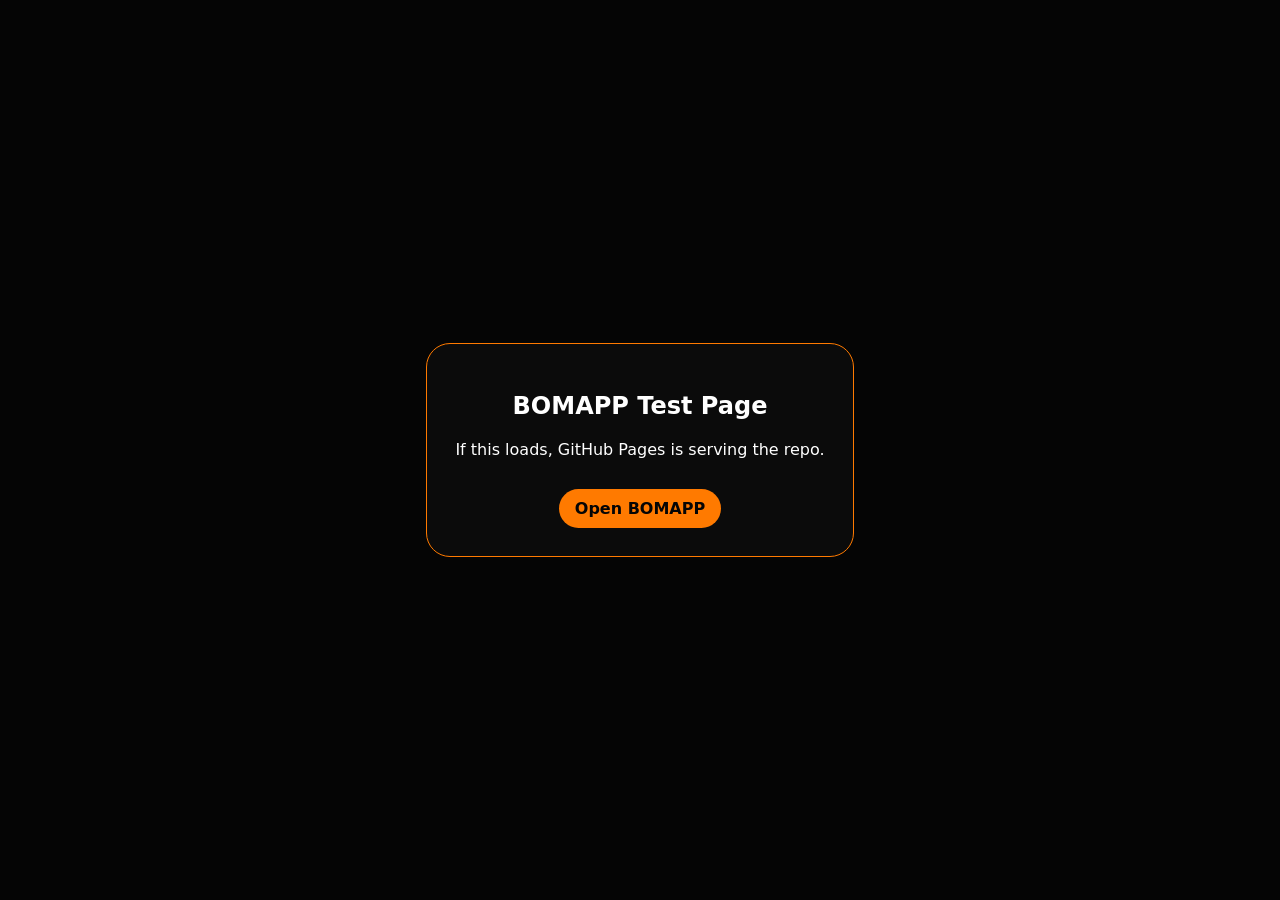
<file: github-test.html>
<!doctype html><html><head><meta charset="utf-8"><meta name="viewport" content="width=device-width,initial-scale=1"><title>BOMAPP Test</title><style>body{background:#050505;color:white;font-family:system-ui;display:grid;place-items:center;min-height:100vh;margin:0}.card{border:1px solid #ff7a00;border-radius:24px;padding:28px;background:#0b0b0b;text-align:center}a{display:inline-flex;margin-top:14px;background:#ff7a00;color:#050505;font-weight:900;padding:10px 16px;border-radius:999px;text-decoration:none}</style></head><body><section class="card"><h1>BOMAPP Test Page</h1><p>If this loads, GitHub Pages is serving the repo.</p><a href="index.html">Open BOMAPP</a></section></body></html>
</file>
